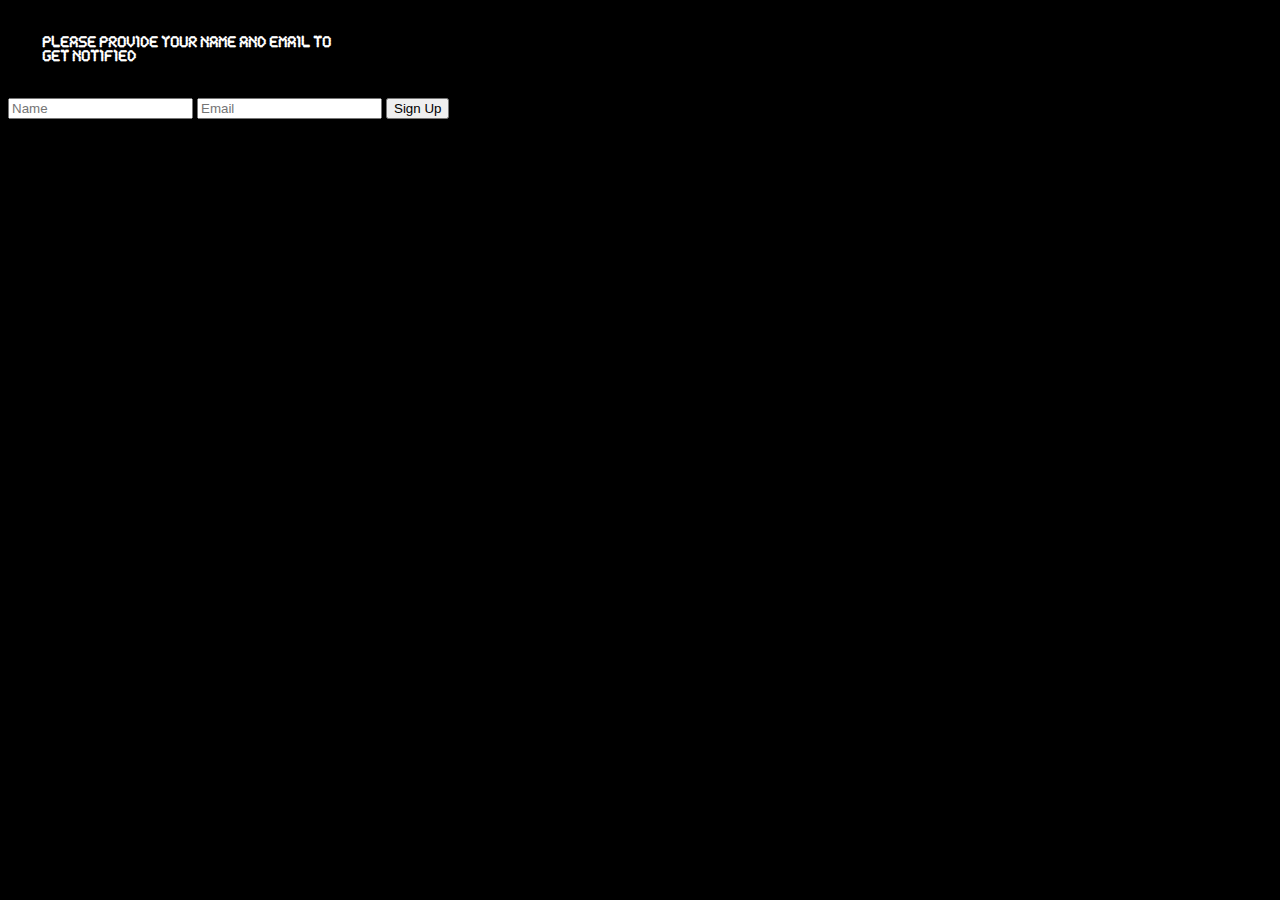
<file: Users/miguellacorte/PAL/Participative audio lab/PAL_landing_page/PAL_landing_page/mailing_list.html>
<!DOCTYPE html PUBLIC "-//W3C//DTD HTML 4.01 Transitional//EN" "http://www.w3.org/TR/html4/loose.dtd">
<html lang="en">
  <head>
    <meta http-equiv="Content-Type" content="text/html;charset=UTF-8" />
    <link rel="stylesheet" href="styles.css" />
    <title>Document</title>
  </head>
  <body class="mailing_list">
    <h1 class="p">PLEASE PROVIDE YOUR NAME AND EMAIL TO GET NOTIFIED</h1>

    <form
      class="form"
      action="https://api.sheetmonkey.io/form/aJpVbLfugTBinavigrWDpq"
      method="post"
    >
      <label>
        <input type="text" name="Name" placeholder="Name" required
      /></label>
      <label>
        <input type="email" name="Email" placeholder="Email" required
      /></label>
      <input
        type="hidden"
        name="Created"
        value="x-sheetmonkey-current-date-time"
      />
      <input type="submit" value="Sign Up" />
    </form>
  </body>
</html>
</file>
<file: Users/miguellacorte/PAL/Participative audio lab/PAL_landing_page/PAL_landing_page/styles.css>
.mailing_list {
  background-color: black;
}

@font-face {
  font-family: "schneeregular";
  src: url("./assets/schnee-webfont.woff") format("woff2"),
    url("./assets/schnee-webfont.woff2") format("woff");
  font-weight: normal;
  font-style: normal;
}

.p {
  background-color: transparent;
  font-size: 24px;
  font-family: "schneeregular";
  color: white;
  width: 300px;
  padding: 25px;
  margin: 10px;
  position: relative;
  z-index: 2;
}

.form1 {
    color: whitesmoke;
  width: 350px;
  padding: 25px;
  margin: 20px;
  position: relative;
  z-index: 2;
}
.form2 {
    color: whitesmoke;
  width: 350px;
  padding: 25px;
  margin: 20px;
  position: relative;
  z-index: 2;
}
</file>
